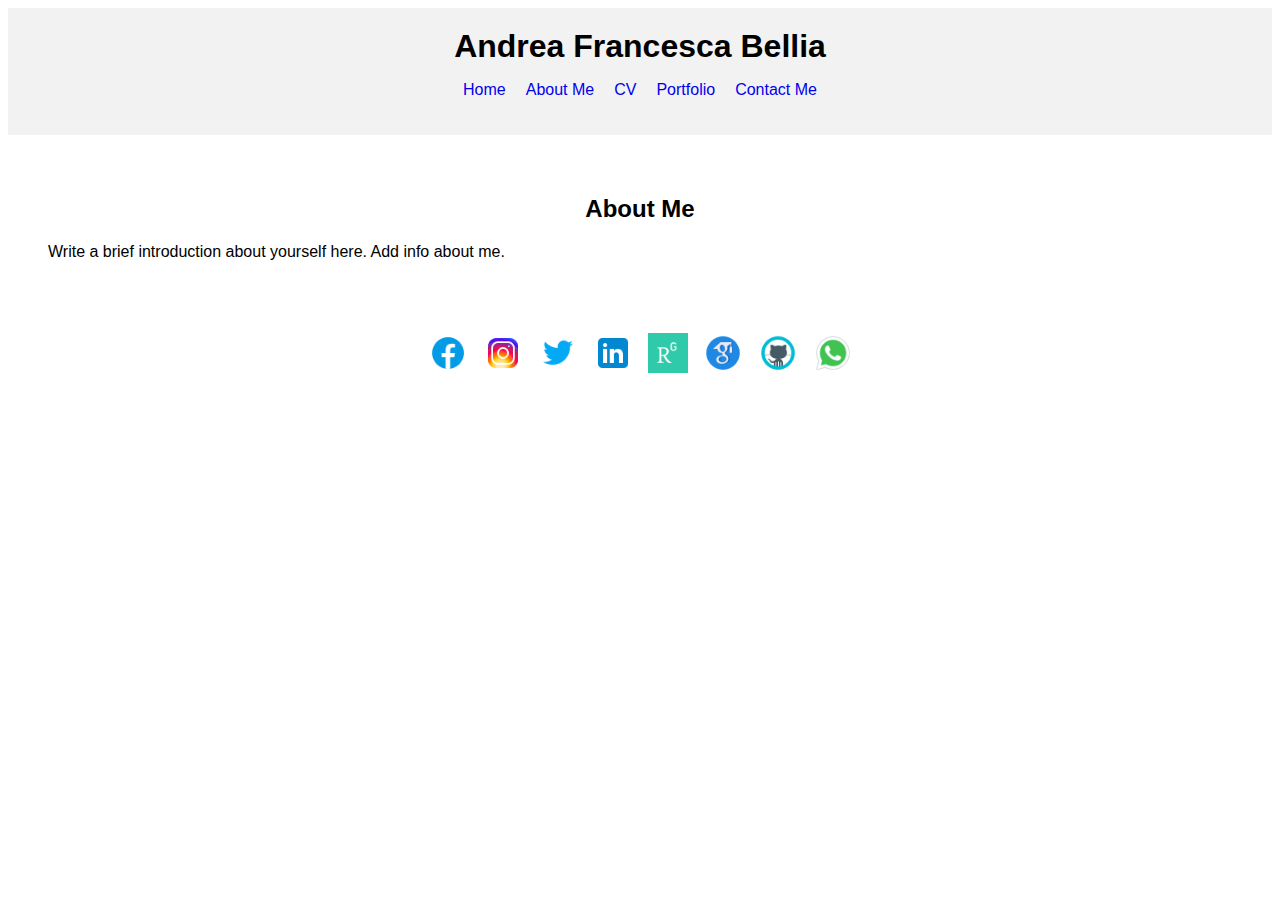
<file: about.html>
<!DOCTYPE html>
<html lang="en">
<head>
    <meta charset="UTF-8">
    <meta name="viewport" content="width=device-width, initial-scale=1.0">
    <title>Andrea Francesca Bellia - My Website</title>
    <link rel="stylesheet" href="styles.css">
</head>
<body>
    <div id="header-container"></div>

    
    <section id="about">
        <h2>About Me</h2>
        <p>Write a brief introduction about yourself here. Add info about me. </p>
    </section>

    
 <div id="footer-container"></div>

    <script src="script.js"></script>
    <script>
        fetch('header.html')
            .then(response => response.text())
            .then(data => {
                document.getElementById('header-container').innerHTML = data;
            });

        fetch('footer.html')
            .then(response => response.text())
            .then(data => {
                document.getElementById('footer-container').innerHTML = data;
            });
    </script>
</body>
</html>
</file>
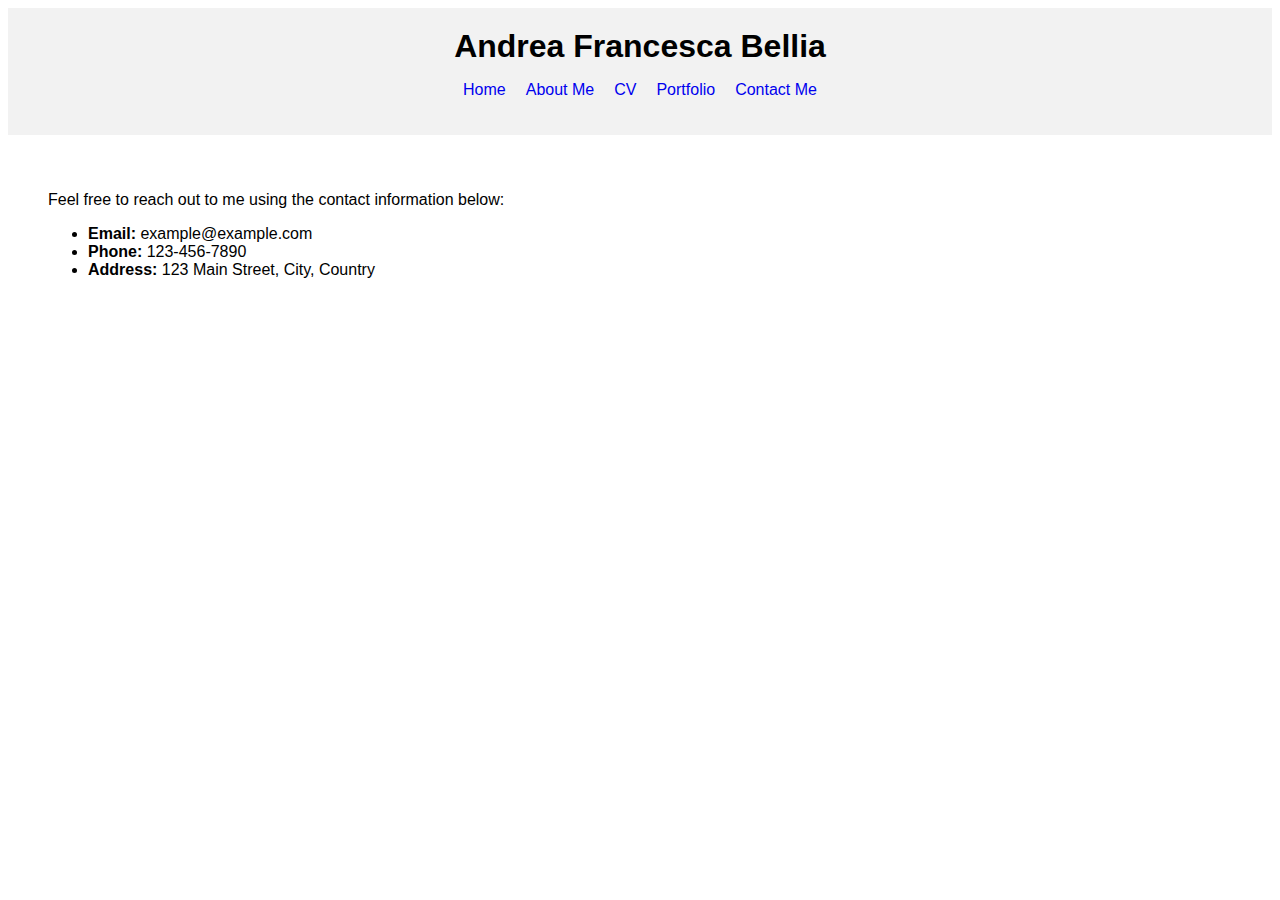
<file: contact.html>
<!DOCTYPE html>
<html>
<head>
    <title>My Website</title>
    <link rel="stylesheet" href="styles.css">
</head>
<body>
    <header>
        <h1>Andrea Francesca Bellia</h1>
        <nav>
            <ul>
                <li><a href="https://andie3005.github.io">Home</a></li>
                <li><a href="https://andie3005.github.io/about">About Me</a></li>
                <li><a href="https://andie3005.github.io/cv">CV</a></li>
                <li><a href="https://andie3005.github.io/portfolio">Portfolio</a></li>
                <li><a href="https://andie3005.github.io/contact">Contact Me</a></li>              
            </ul>
        </nav>
    </header>

<section>
      <p>Feel free to reach out to me using the contact information below:</p>
  <ul class="contact-info">
    <li><strong>Email:</strong> example@example.com</li>
    <li><strong>Phone:</strong> 123-456-7890</li>
    <li><strong>Address:</strong> 123 Main Street, City, Country</li>
  </ul>
</section>
</file>
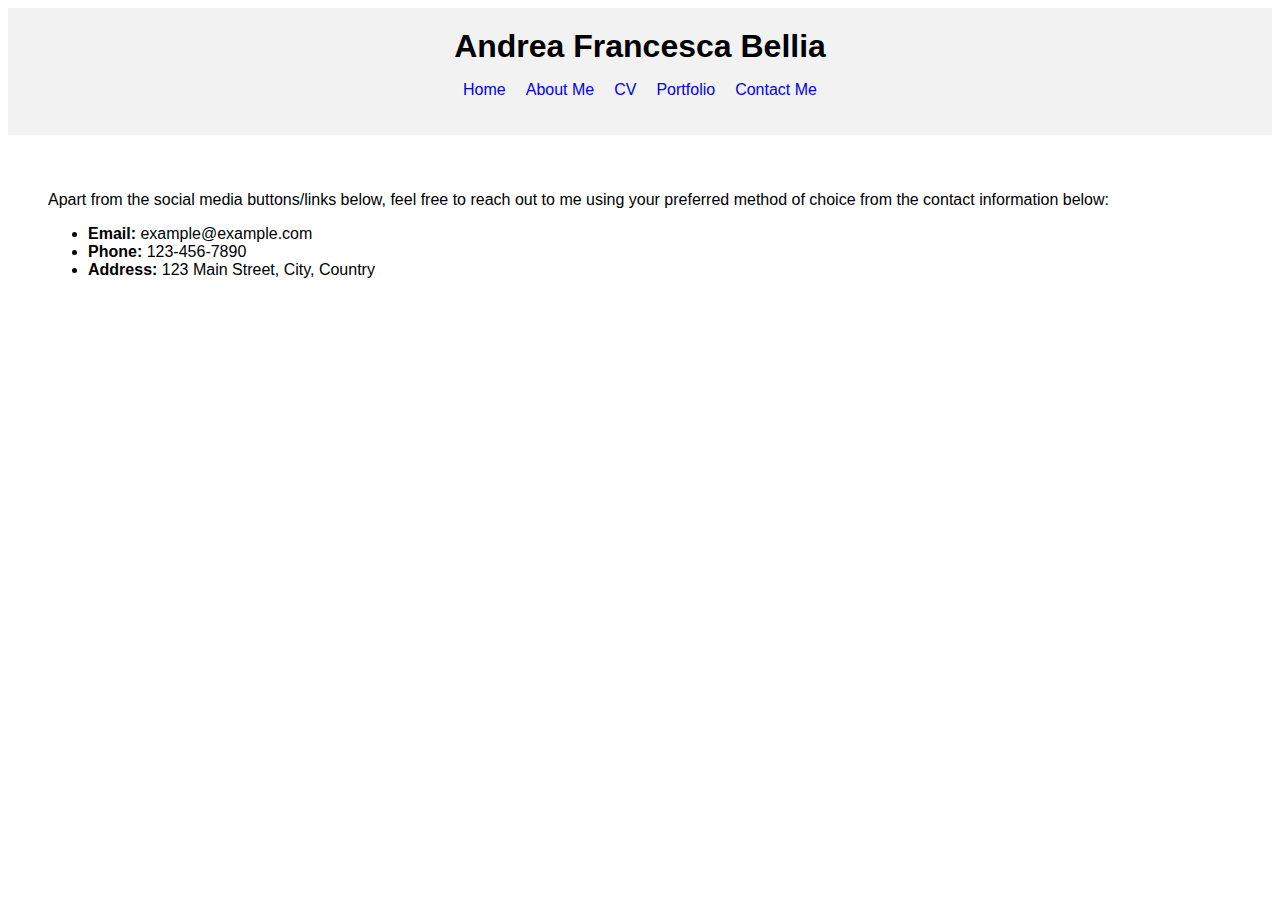
<file: contactme.html>
<!DOCTYPE html>
<html>
<head>
    <title>My Website</title>
    <link rel="stylesheet" href="styles.css">
</head>
<body>
    <header>
        <h1>Andrea Francesca Bellia</h1>
        <nav>
            <ul>
                <li><a href="https://andie3005.github.io">Home</a></li>
                <li><a href="https://andie3005.github.io/about">About Me</a></li>
                <li><a href="https://andie3005.github.io/cv">CV</a></li>
                <li><a href="https://andie3005.github.io/portfolio">Portfolio</a></li>
                <li><a href="https://andie3005.github.io/contactme">Contact Me</a></li>              
            </ul>
        </nav>
    </header>

<section>
      <p>Apart from the social media buttons/links below, feel free to reach out to me using your preferred method of choice from the contact information below:</p>
  <ul class="contact-info">
    <li><strong>Email:</strong> example@example.com</li>
    <li><strong>Phone:</strong> 123-456-7890</li>
    <li><strong>Address:</strong> 123 Main Street, City, Country</li>
  </ul>
</section>
</file>
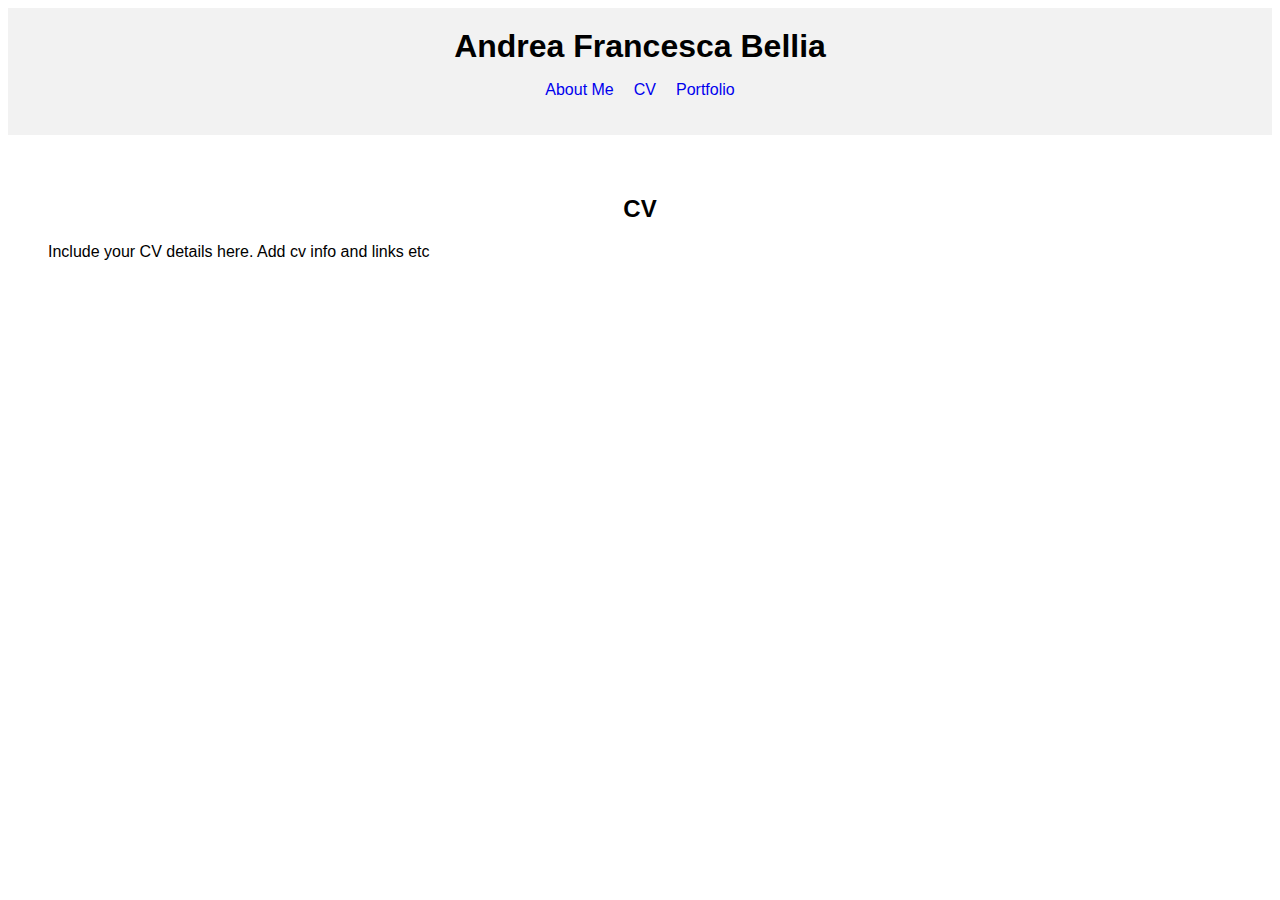
<file: cv.html>
<!DOCTYPE html>
<html>
<head>
    <title>My Website</title>
    <link rel="stylesheet" href="styles.css">
</head>
<body>
    <header>
        <h1>Andrea Francesca Bellia</h1>
        <nav>
            <ul>
                <li><a href="https://andie3005.github.io/about">About Me</a></li>
                <li><a href="https://andie3005.github.io/cv">CV</a></li>
                <li><a href="https://andie3005.github.io/portfolio">Portfolio</a></li>
            </ul>
        </nav>
    </header>

    <section id="cv">
        <h2>CV</h2>
        <p>Include your CV details here. Add cv info and links etc</p>
    </section>
</file>
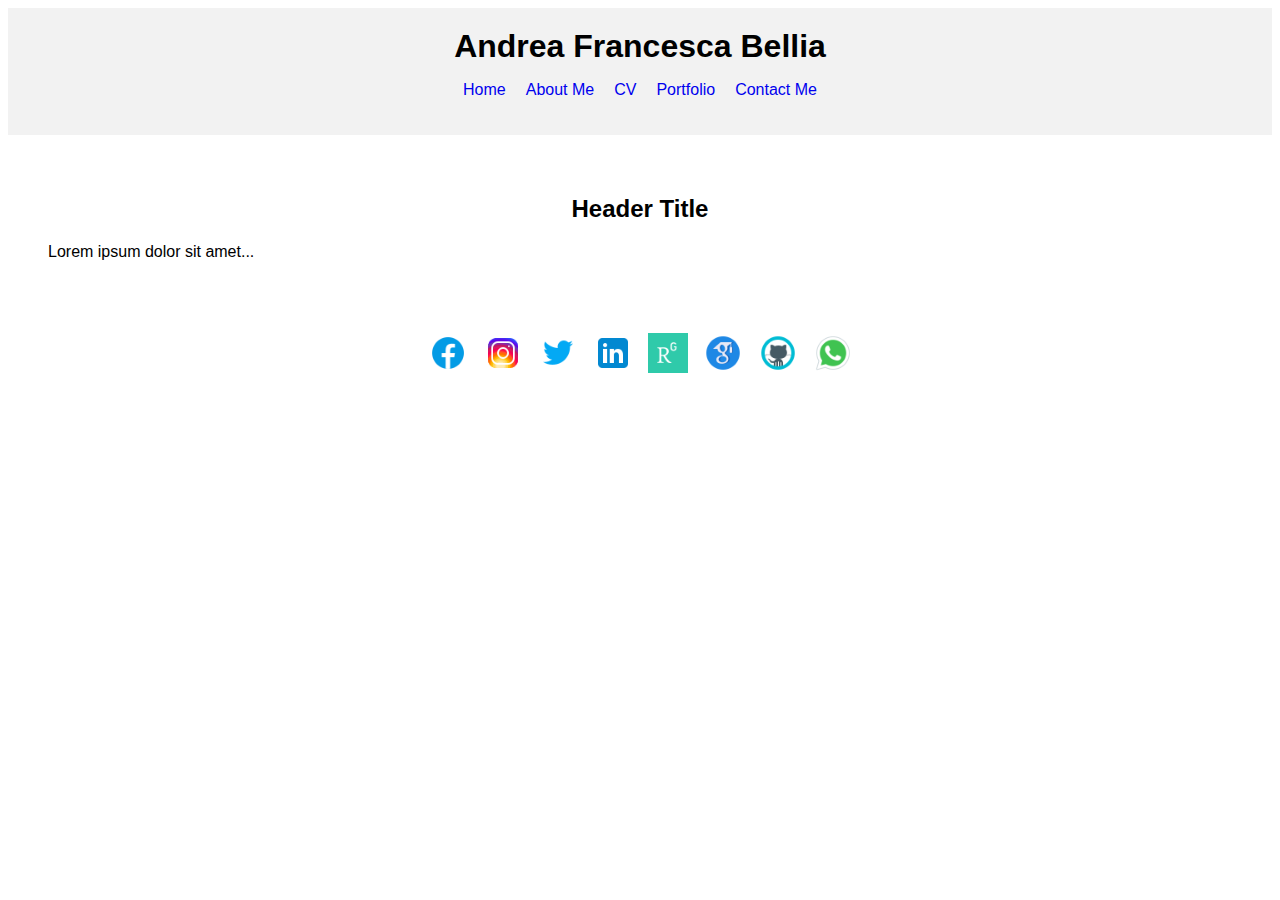
<file: template.html>
<!DOCTYPE html>
<html lang="en">
<head>
    <meta charset="UTF-8">
    <meta name="viewport" content="width=device-width, initial-scale=1.0">
    <title>Andrea Francesca Bellia - My Website</title>
    <link rel="stylesheet" href="styles.css">
</head>
<body>
    <div id="header-container"></div>

    
    <section id="add">
        <h2>Header Title</h2>
        <p>Lorem ipsum dolor sit amet... </p>
    </section>

    
 <div id="footer-container"></div>

    <script src="script.js"></script>
    <script>
        fetch('header.html')
            .then(response => response.text())
            .then(data => {
                document.getElementById('header-container').innerHTML = data;
            });

        fetch('footer.html')
            .then(response => response.text())
            .then(data => {
                document.getElementById('footer-container').innerHTML = data;
            });
    </script>
</body>
</html>
</file>
<file: styles.css>
body {
    font-family: Arial, sans-serif;
}

header {
    background-color: #f2f2f2;
    padding: 20px;
}

h1 {
    text-align: center;
    margin: 0;
}

nav ul {
    list-style-type: none;
    padding: 0;
    display: flex;
    justify-content: center;
}

nav ul li {
    margin: 0 10px;
}

nav ul li a {
    text-decoration: none;
}

section {
    padding: 40px;
}

section h2 {
    text-align: center;
}

.gallery {
    display: flex;
    flex-wrap: wrap;
    justify-content: center;
}

.gallery a {
    margin: 10px;
}

.gallery img {
    width: 300px;
    height: auto;
}

/* Contact Button Style */
.contact-section {
    display: flex;
    justify-content: center;
    align-items: center;
    margin: 20px 0;
}

.contact-button {
    display: inline-block;
    padding: 10px 20px;
    background-color: blue;
    color: white;
    text-decoration: none;
    border-radius: 5px;
    font-size: 1.1rem;
}

.contact-button:hover {
    background-color: darkblue;
}

/* Social Media Icons Style */
.social-media-icons {
    list-style: none; /* Remove bullet points */
    display: flex; /* Display icons horizontally */
    justify-content: center; /* Center icons horizontally */
    gap: 15px; /* Add spacing between icons */
    padding: 0;
}

.social-media-icons li {
    display: inline-block; /* Display icons inline */
}

.social-media-icons img {
    width: 40px; /* Control icon size */
    height: 40px;
    transition: transform 0.3s ease; /* Add smooth hover effect */
}

.social-media-icons img:hover {
    transform: scale(1.1); /* Slightly enlarge icon on hover */
}
</file>
